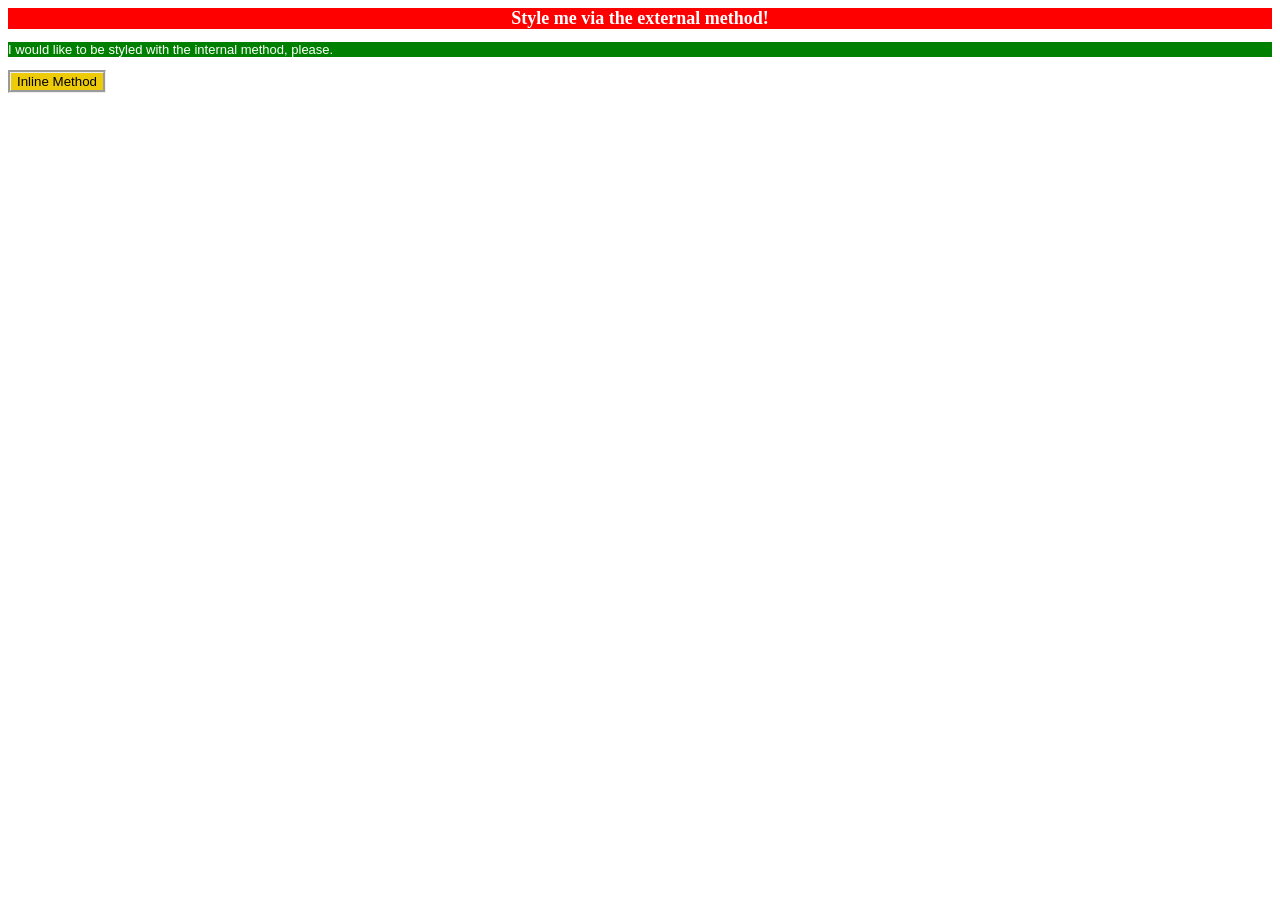
<file: foundations/intro-to-css/01-css-methods/index.html>
<!DOCTYPE html>
<html lang="en">
  <head>
    <meta charset="UTF-8">
    <meta http-equiv="X-UA-Compatible" content="IE=edge">
    <meta name="viewport" content="width=device-width, initial-scale=1.0">

    <link rel="stylesheet" href="styles.css">

    <style>
      p
      {
        background-color: green;
        color: white;
        font-size: small;
        font-family: Arial, Helvetica, sans-serif;
      }
    </style>

    <title>Methods for Adding CSS</title>
  </head>
  <body>
    <div>Style me via the external method!</div>

    <p>I would like to be styled with the internal method, please.</p>
    
    <button style="color: black; background-color: rgb(237, 203, 9); border: groove">Inline Method</button>
  </body>
</html>
</file>
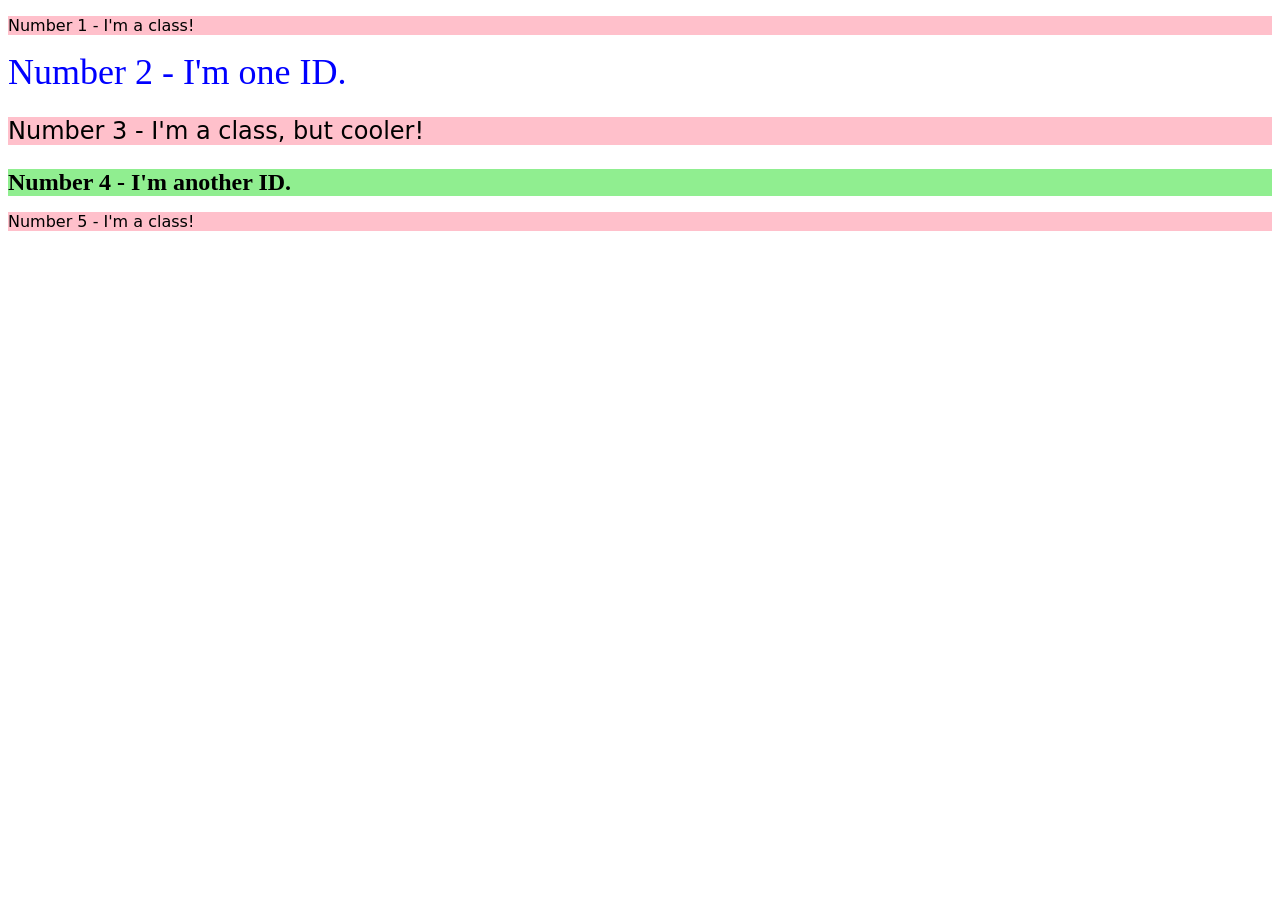
<file: foundations/intro-to-css/02-class-id-selectors/index.html>
<!DOCTYPE html>
<html lang="en">
  <head>
    <meta charset="UTF-8">
    <meta http-equiv="X-UA-Compatible" content="IE=edge">
    <meta name="viewport" content="width=device-width, initial-scale=1.0">
    <title>Class and ID Selectors</title>
    <link rel="stylesheet" href="style.css">
  </head>
  <body>
    <p class="class-one">Number 1 - I'm a class!</p>
    <div id="id-one">Number 2 - I'm one ID.</div>
    <p class="cool-class">Number 3 - I'm a class, but cooler!</p>
    <div id="id-two">Number 4 - I'm another ID.</div>
    <p class="class-one">Number 5 - I'm a class!</p>
  </body>
</html>
</file>
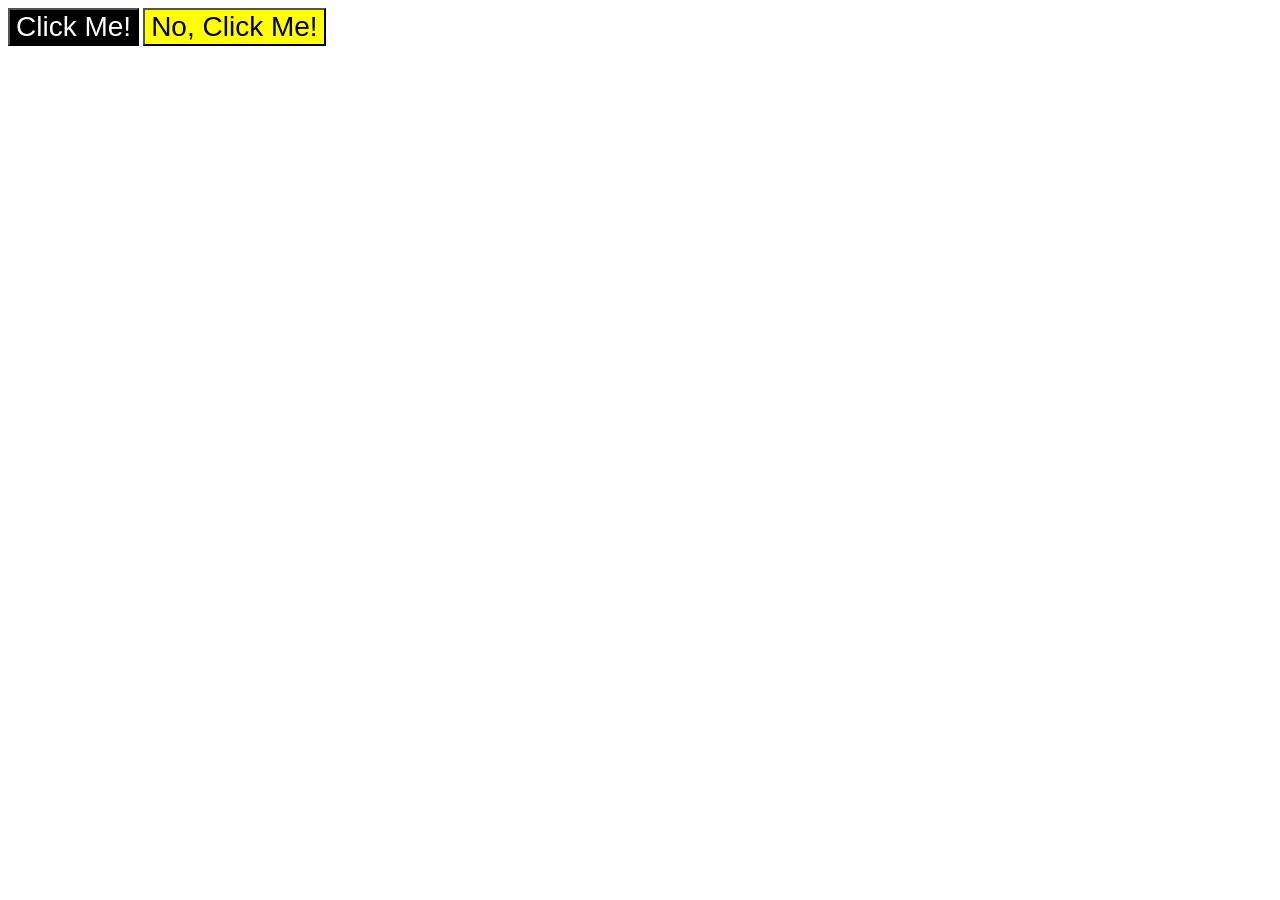
<file: foundations/intro-to-css/03-grouping-selectors/index.html>
<!DOCTYPE html>
<html lang="en">
  <head>
    <meta charset="UTF-8">
    <meta http-equiv="X-UA-Compatible" content="IE=edge">
    <meta name="viewport" content="width=device-width, initial-scale=1.0">
    <title>Grouping Selectors</title>
    <link rel="stylesheet" href="style.css">
  </head>
  <body>
    <button class="class-one">Click Me!</button>
    <button class="class-two">No, Click Me!</button>
  </body>
</html>
</file>
<file: foundations/intro-to-css/01-css-methods/styles.css>
div 
{
    background-color: red;
    text-align: center;
    font-size: large;
    color: white;
    font-weight: bold;
}
</file>
<file: foundations/intro-to-css/02-class-id-selectors/style.css>
/* Add CSS Styling */
.class-one, .cool-class
{
    background-color: pink;
    font-family:'Verdana', DejaVu Sans, sans-serif;
}

#id-one
{
    color: blue;
    font-size: 36px;
}

.cool-class
{
    font-size: 24px;
}

#id-two
{
    background-color: #90ee90;
    font-size: 24px;
    font-weight: bold;
}
</file>
<file: foundations/intro-to-css/03-grouping-selectors/style.css>
/* Add CSS Styling */

.class-one
{
    background-color: black;
    color: white;
}

.class-two
{
    background-color: yellow;
}

.class-one, .class-two
{
    font-size: 28px;
    font-family: "Helvetica", Times New Roman, sans-serif;
}
</file>
